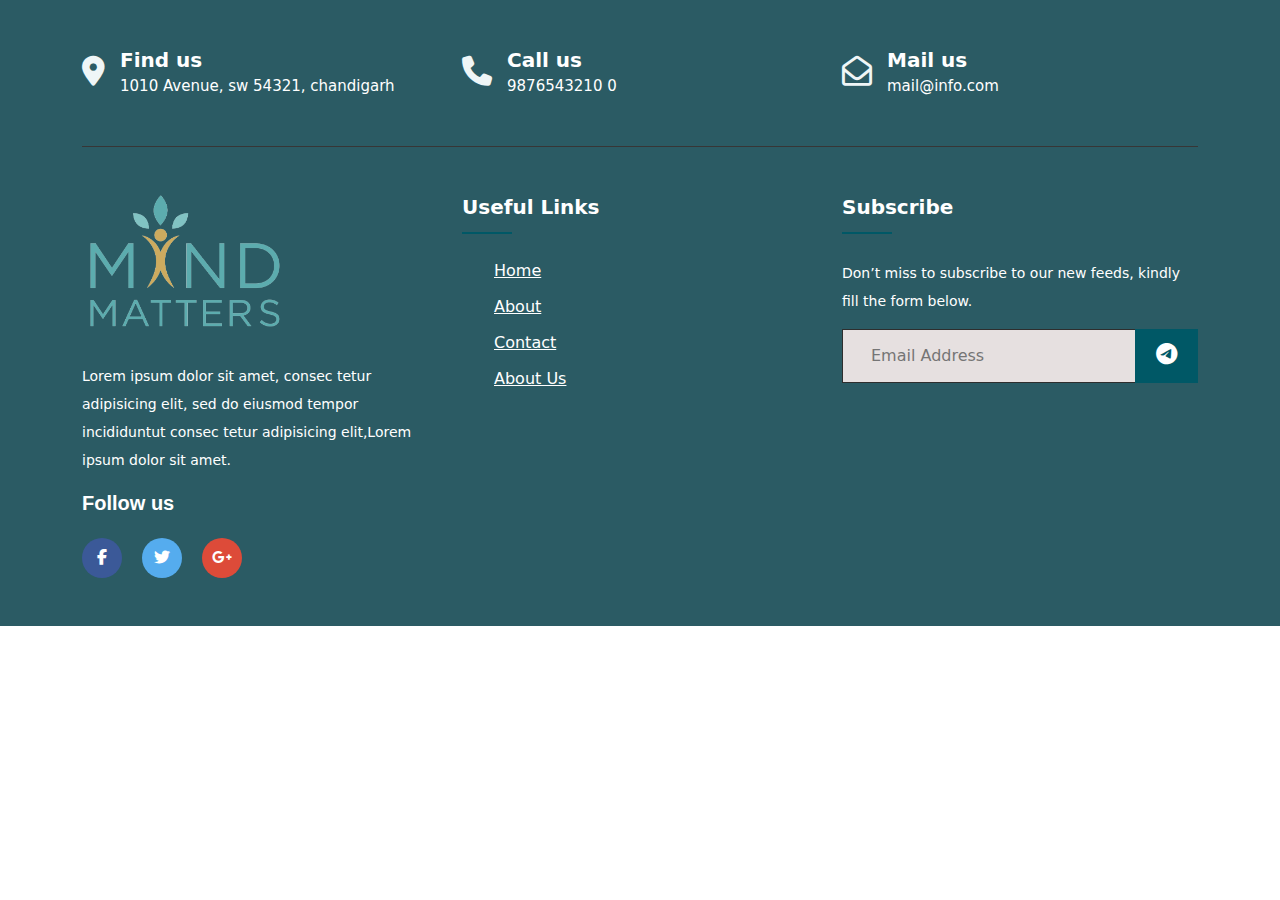
<file: New folder (5)/footer/index.html>
<!DOCTYPE html>
<html lang="en">
<head>
    <meta charset="UTF-8">
    <meta name="viewport" content="width=device-width, initial-scale=1.0">
    <title>Document</title>
    <link rel="stylesheet" href="style.css">
    <link href="https://cdn.jsdelivr.net/npm/bootstrap@5.3.3/dist/css/bootstrap.min.css" rel="stylesheet" integrity="sha384-QWTKZyjpPEjISv5WaRU9OFeRpok6YctnYmDr5pNlyT2bRjXh0JMhjY6hW+ALEwIH" crossorigin="anonymous">
<link rel="stylesheet" href="https://cdnjs.cloudflare.com/ajax/libs/font-awesome/6.6.0/css/all.min.css">
</head>
<body>
    

    <footer class="footer-section">
        <div class="container">
          <div class="footer-cta pt-5 pb-5">
            <div class="row">
              <div class="col-xl-4 col-md-4 mb-30">
                <div class="single-cta">
                  <i class="fas fa-map-marker-alt"></i>
                  <div class="cta-text">
                    <h4>Find us</h4>
                    <span>1010 Avenue, sw 54321, chandigarh</span>
                  </div>
                </div>
              </div>
              <div class="col-xl-4 col-md-4 mb-30">
                <div class="single-cta">
                  <i class="fas fa-phone"></i>
                  <div class="cta-text">
                    <h4>Call us</h4>
                    <span>9876543210 0</span>
                  </div>
                </div>
              </div>
              <div class="col-xl-4 col-md-4 mb-30">
                <div class="single-cta">
                  <i class="far fa-envelope-open"></i>
                  <div class="cta-text">
                    <h4>Mail us</h4>
                    <span>mail@info.com</span>
                  </div>
                </div>
              </div>
            </div>
          </div>
          <div class="footer-content pt-5 pb-5">
            <div class="row">
              <div class="col-xl-4 col-lg-4 mb-50">
                <div class="footer-widget">
                  <div class="footer-logo">
                    <a href="index.html"><img src="31643_Mind+Matters+Mental+Health+Counseling_Logo_K_02+2.png" class="img-fluid" alt="logo"></a>
                  </div>
                  <div class="footer-text">
                    <p>Lorem ipsum dolor sit amet, consec tetur adipisicing elit, sed do eiusmod tempor incididuntut consec tetur adipisicing
                      elit,Lorem ipsum dolor sit amet.</p>
                  </div>
                  <div class="footer-social-icon">
                    <span>Follow us</span>
                    <a href="#"><i class="fab fa-facebook-f facebook-bg"></i></a>
                    <a href="#"><i class="fab fa-twitter twitter-bg"></i></a>
                    <a href="#"><i class="fab fa-google-plus-g google-bg"></i></a>
                  </div>
                </div>
              </div>
              <div class="col-xl-4 col-lg-4 col-md-6 mb-30">
                <div class="footer-widget">
                  <div class="footer-widget-heading">
                    <h3>Useful Links</h3>
                  </div>
                  <ul>
                    <li><a href="#">Home</a></li>
                    <li><a href="#">about</a></li>
                    
                    <li><a href="#">Contact</a></li>
                    <li><a href="#">About us</a></li>
                    
                    
        
                  </ul>
                </div>
              </div>
              <div class="col-xl-4 col-lg-4 col-md-6 mb-50">
                <div class="footer-widget">
                  <div class="footer-widget-heading">
                    <h3>Subscribe</h3>
                  </div>
                  <div class="footer-text mb-25">
                    <p>Don’t miss to subscribe to our new feeds, kindly fill the form below.</p>
                  </div>
                  <div class="subscribe-form">
                    <form action="#">
                      <input type="text" placeholder="Email Address">
                      <button><i class="fab fa-telegram-plane"></i></button>
                    </form>
                  </div>
                </div>
              </div>
            </div>
          </div>
        </div>
        <!-- <div class="copyright-area">
          <div class="container">
            <div class="row">
              <div class="col-xl-6 col-lg-6 text-center text-lg-left">
                <div class="copyright-text">
                </div>
              </div>
              <div class="col-xl-6 col-lg-6 d-none d-lg-block text-right">
                <div class="footer-menu">
                  <ul>
                    <li><a href="#">Home</a></li>
                    <li><a href="#">Terms</a></li>
                    <li><a href="#">Privacy</a></li>
                    <li><a href="#">Policy</a></li>
                    <li><a href="#">Contact</a></li>
                  </ul>
                </div>
              </div>
            </div>
          </div>
        </div> -->
      </footer>

      <script src="https://cdn.jsdelivr.net/npm/bootstrap@5.3.3/dist/js/bootstrap.bundle.min.js" integrity="sha384-YvpcrYf0tY3lHB60NNkmXc5s9fDVZLESaAA55NDzOxhy9GkcIdslK1eN7N6jIeHz" crossorigin="anonymous"></script>

</body>
</html>
</file>
<file: New folder (5)/footer/style.css>
ul {
    margin: 0px;
    padding: 0px;
  }
  .footer-section {
    background: #2b5b64;
    position: relative;
  }
  .footer-cta {
    border-bottom: 1px solid #373636;
  }
  .single-cta i {
    color: #eff6f7;
    font-size: 30px;
    float: left;
    margin-top: 8px;
  }
  .cta-text {
    padding-left: 15px;
    display: inline-block;
  }
  .cta-text h4 {
    color: #fff;
    font-size: 20px;
    font-weight: 600;
    margin-bottom: 2px;
  }
  .cta-text span {
    color: #fff;
    font-size: 15px;
  }
  .footer-content {
    position: relative;
    z-index: 2;
  }
  .footer-pattern img {
    position: absolute;
    top: 0;
    left: 0;
    height: 330px;
    background-size: cover;
    background-position: 100% 100%;
  }
  .footer-logo {
    margin-bottom: 30px;
  }
  .footer-logo img {
    max-width: 200px;
  }
  .footer-text p {
    margin-bottom: 14px;
    font-size: 14px;
    color: #fff;
    line-height: 28px;
  }
  .footer-social-icon span {
    color: #fff;
    display: block;
    font-size: 20px;
    font-weight: 700;
    font-family: "Poppins", sans-serif;
    margin-bottom: 20px;
  }
  .footer-social-icon a {
    color: #fff;
    font-size: 16px;
    margin-right: 15px;
  }
  .footer-social-icon i {
    height: 40px;
    width: 40px;
    text-align: center;
    line-height: 38px;
    border-radius: 50%;
  }
  .facebook-bg {
    background: #3b5998;
  }
  .twitter-bg {
    background: #55acee;
  }
  .google-bg {
    background: #dd4b39;
  }
  .footer-widget-heading h3 {
    color: #fff;
    font-size: 20px;
    font-weight: 600;
    margin-bottom: 40px;
    position: relative;
  }
  .footer-widget-heading h3::before {
    content: "";
    position: absolute;
    left: 0;
    bottom: -15px;
    height: 2px;
    width: 50px;
    background: #005866;
  }
  .footer-widget ul li {
    display: inline-block;
    /* float: left; */
    width: 50%;
    margin-bottom: 12px;
  }
  .footer-widget ul li a:hover {
    color: #005866;
  }
  .footer-widget ul li a {
    color: #fff;
    text-transform: capitalize;
  }
  .subscribe-form {
    position: relative;
    overflow: hidden;
  }
  .subscribe-form input {
    width: 100%;
    padding: 14px 28px;
    background: #e6e0e0;
    border: 1px solid #2e2e2e;
    color: #fff;
  }
  .subscribe-form button {
    position: absolute;
    right: 0;
    background: #005866;
    padding: 13px 20px;
    border: 1px solid #005866;
    top: 0;
  }
  .subscribe-form button i {
    color: #fff;
    font-size: 22px;
    transform: rotate(-6deg);
  }
  .copyright-area {
    background: #202020;
    padding: 25px 0;
  }
  .copyright-text p {
    margin: 0;
    font-size: 14px;
    color: #fff;
  }
  .copyright-text p a {
    color: #005866;
  }
  .footer-menu li {
    display: inline-block;
    margin-left: 20px;
  }
  .footer-menu li:hover a {
    color: #005866;
  }
  .footer-menu li a {
    font-size: 14px;
    color: #fff;
  }
</file>
